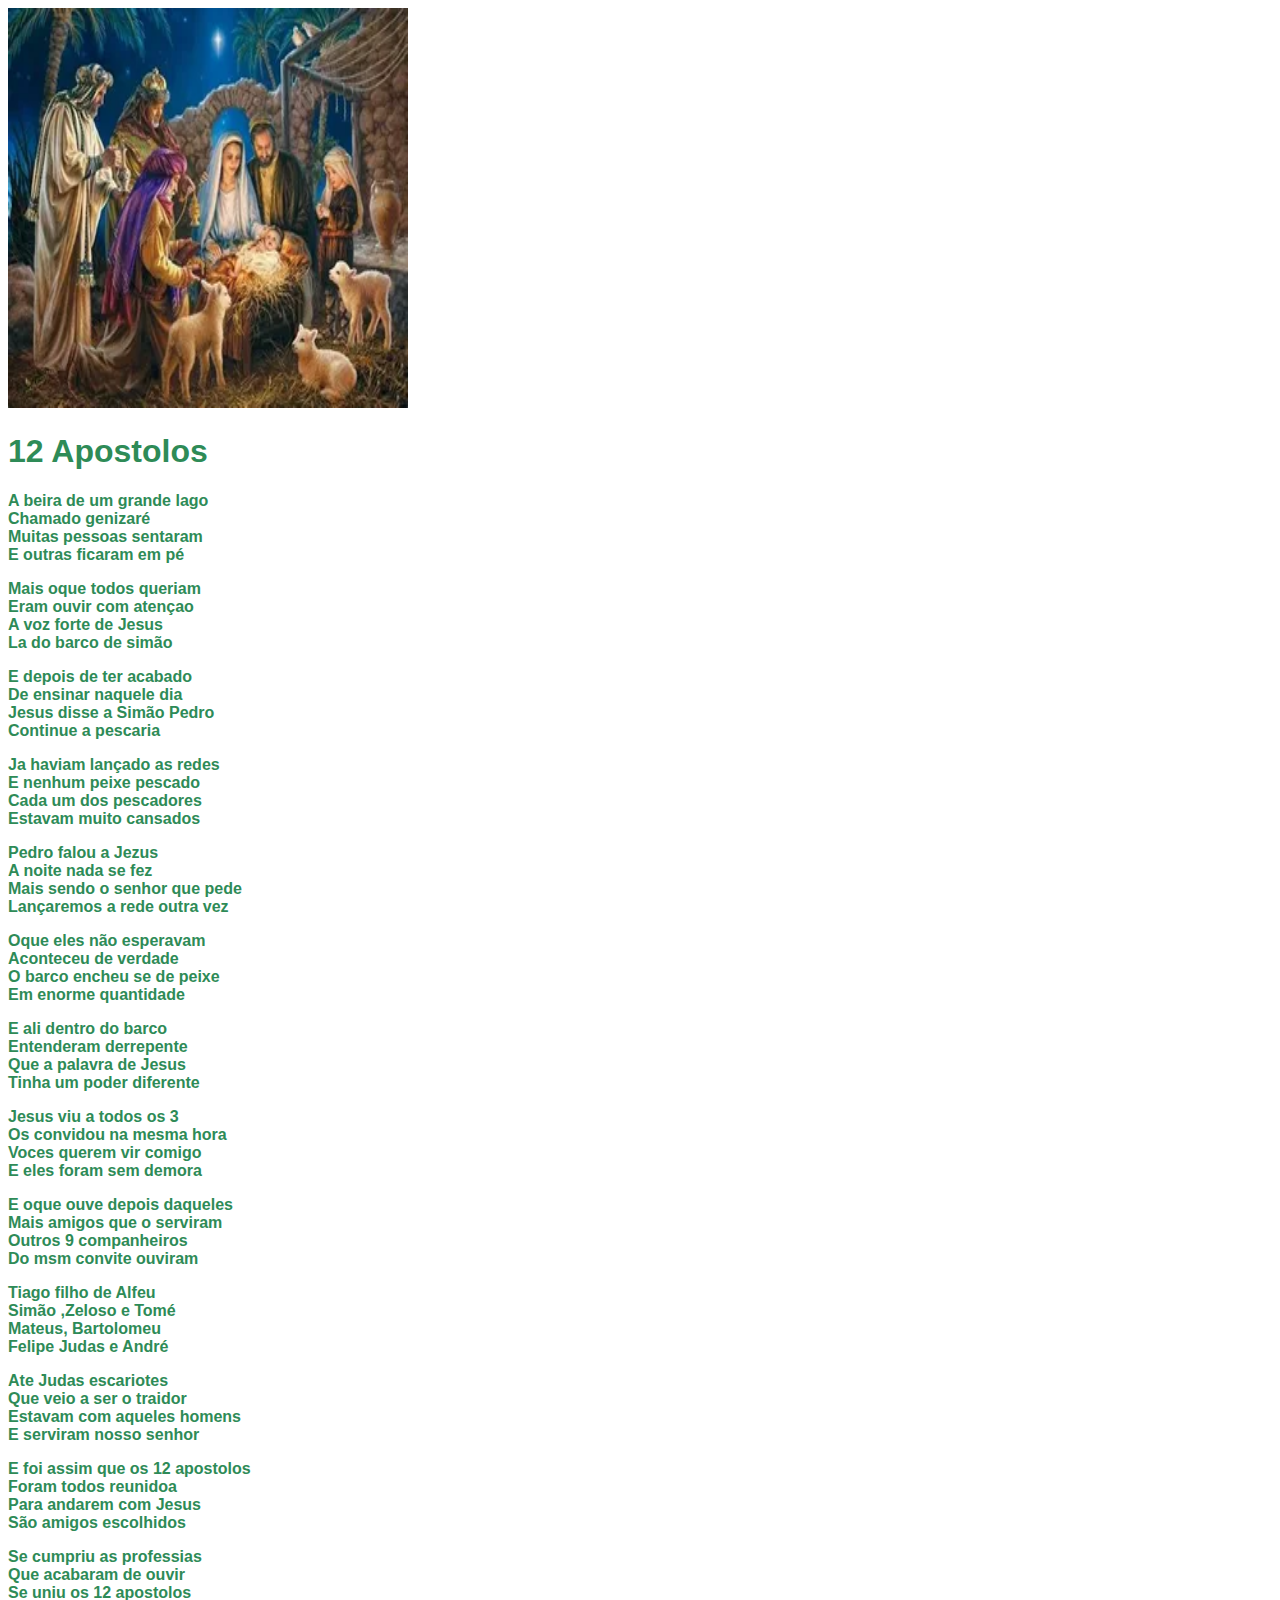
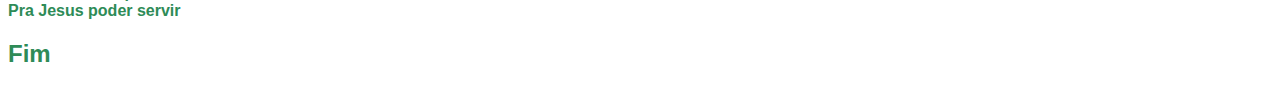
<file: Ositeemeu/site on/12AP.html>
<!DOCTYPE html>
<html lang="en">
<head>
    <meta charset="UTF-8">
    <meta http-equiv="X-UA-Compatible" content="IE=edge">
    <meta name="viewport" content="width=device-width, initial-scale=1.0">
    <title>Versos Folia</title>
    <style>

        body{
            
            color: seagreen;
            font-family: arial, sans-serif;

        }


    </style>
</head>
<body>

    <img src = "SantosReis.png" width="400"  height="400" left:50%>
    
    <h1>12 Apostolos</h1>
 
<p><b>A beira de um grande lago 
<br>Chamado genizaré
<br>Muitas pessoas sentaram
<br>E outras ficaram em pé</b></p>
    
<p><b>Mais oque todos queriam
    <br>Eram ouvir com atençao
    <br>A voz forte de Jesus
    <br>La do barco de simão</b></p>
    
<p><b>E depois de ter acabado 
    <br>De ensinar naquele dia
    <br>Jesus disse a Simão Pedro
    <br>Continue a pescaria</b></p>
    
<p><b>Ja haviam lançado as redes
    <br>E nenhum peixe pescado
    <br>Cada um dos pescadores 
    <br>Estavam muito cansados</b></p> 
    
<p><b>Pedro falou a Jezus 
    <br>A noite nada se fez
    <br>Mais sendo o senhor que pede
    <br>Lançaremos a rede outra vez</b></p>
    
<p><b>Oque eles não esperavam
    <br>Aconteceu de verdade
    <br>O barco encheu se de peixe 
    <br>Em enorme quantidade</b></p>
    
<p><b>E ali dentro do barco
    <br>Entenderam derrepente 
    <br>Que a palavra de Jesus 
    <br>Tinha um poder diferente</b></p>
    
<p><b>Jesus viu a todos os 3 
    <br>Os convidou na mesma hora
    <br>Voces querem vir comigo
    <br>E eles foram sem demora</b></p>
    
<p><b>E oque ouve depois daqueles 
    <br>Mais amigos que o serviram
    <br>Outros 9 companheiros
    <br>Do msm convite ouviram</b></p>
    
<p><b>Tiago filho de Alfeu
    <br>Simão ,Zeloso e Tomé 
    <br>Mateus, Bartolomeu
    <br>Felipe Judas e André</b></p>
    
<p><b>Ate Judas escariotes 
    <br>Que veio a ser o traidor 
    <br>Estavam com aqueles homens
    <br>E serviram nosso senhor</b></p>
    
<p><b>E foi assim que os 12 apostolos
    <br>Foram todos reunidoa
    <br>Para andarem com Jesus 
    <br>São amigos escolhidos</b></p>
    
<p><b>Se cumpriu as professias 
    <br>Que acabaram de ouvir
    <br>Se uniu os 12 apostolos 
    <br>Pra Jesus poder servir</b></p>

    <h2>        Fim          </h2>

</body>
</html>
</file>
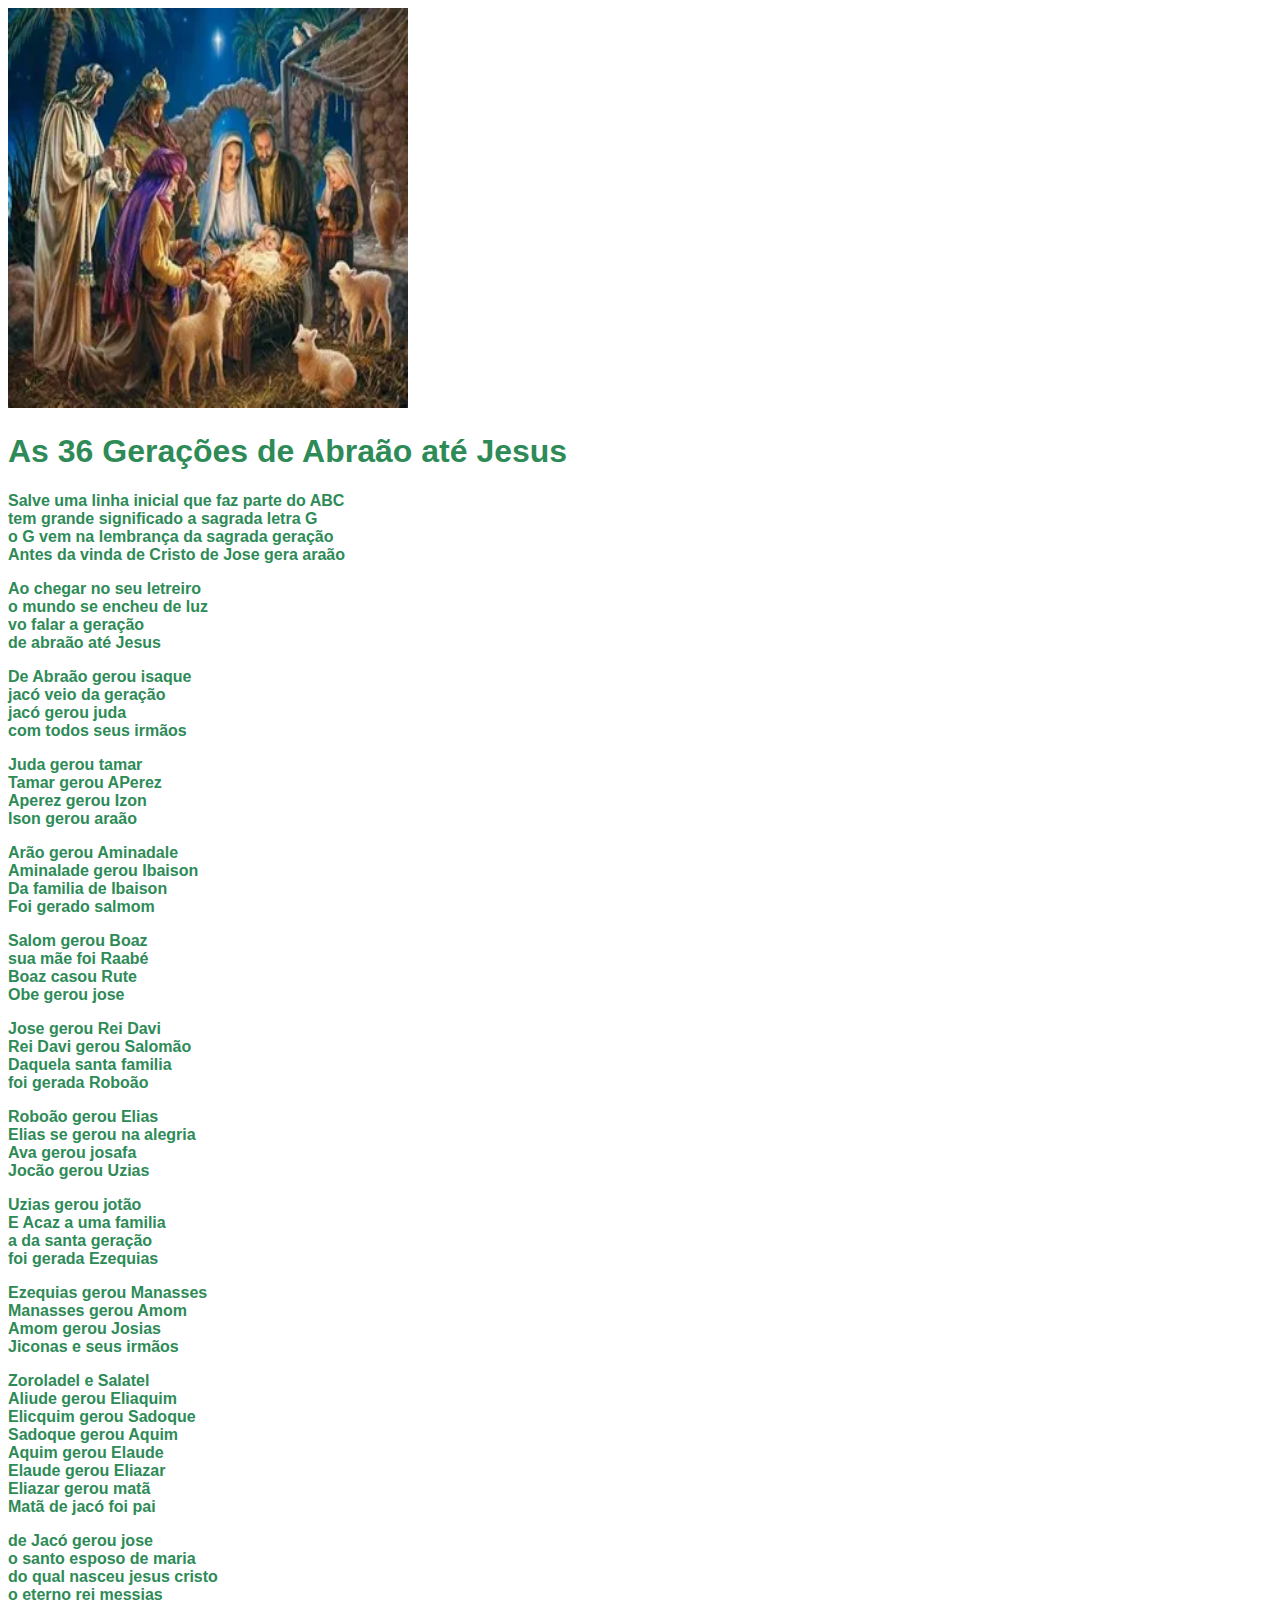
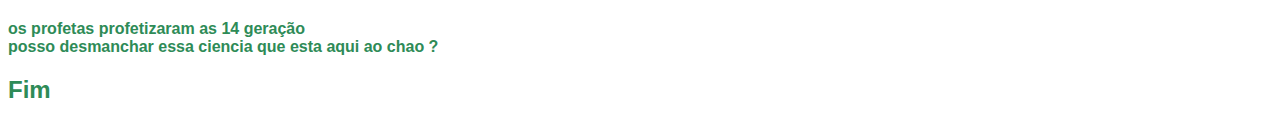
<file: Ositeemeu/site on/36G.html>
<!DOCTYPE html>
<html lang="en">
<head>
    <meta charset="UTF-8">
    <meta http-equiv="X-UA-Compatible" content="IE=edge">
    <meta name="viewport" content="width=device-width, initial-scale=1.0">
    <title>Versos Folia</title>
    <style>

        body{
            
            color: seagreen;
            font-family: arial, sans-serif;

        }


    </style>
    
</head>
<body>
    
<img src = "SantosReis.png" width="400"  height="400" left:50%>



<h1>As 36 Gerações de Abraão até Jesus</h1>

<p><b>Salve uma linha inicial que faz parte do ABC
<br>tem grande significado a sagrada letra G
<br>o G vem na lembrança da sagrada geração
<br>Antes da vinda de Cristo de Jose gera araão</b></p>

<p><b>Ao chegar no seu letreiro
<br>o mundo se encheu de luz
<br>vo falar a geração 
<br>de abraão até Jesus</b></p>

<p><b>De Abraão gerou isaque
<br>jacó veio da geração 
<br>jacó gerou juda
<br>com todos seus irmãos</b></p>

<p><b>Juda gerou tamar
<br>Tamar gerou APerez
<br>Aperez gerou Izon
<br>Ison gerou araão</b></p>

<p><b>Arão gerou Aminadale
<br>Aminalade gerou Ibaison
<br>Da familia de Ibaison
<br>Foi gerado salmom</b></p>

<p><b>Salom gerou Boaz
<br>sua mãe foi Raabé
<br>Boaz casou Rute
<br>Obe gerou jose</b></p>

<p><b>Jose gerou Rei Davi
<br>Rei Davi gerou Salomão
<br>Daquela santa familia
<br>foi gerada Roboão</b></p>

<p><b>Roboão gerou Elias
<br>Elias se gerou na alegria
<br>Ava gerou josafa
<br>Jocão gerou Uzias</b></p>

<p><b>Uzias gerou jotão
<br>E Acaz a uma familia
<br>a da santa geração 
<br>foi gerada Ezequias</b></p>

<p><b>Ezequias gerou Manasses
<br>Manasses gerou Amom
<br>Amom gerou Josias
<br>Jiconas e seus irmãos</b></p>

<p><b>Zoroladel e Salatel
<br>Aliude gerou Eliaquim
<br>Elicquim gerou Sadoque
<br>Sadoque gerou Aquim
<br>Aquim gerou Elaude
<br>Elaude gerou Eliazar
<br>Eliazar gerou matã
<br>Matã de jacó foi pai</b></p>

<p><b>de Jacó gerou jose
<br>o santo esposo de maria
<br>do qual nasceu jesus cristo
<br>o eterno rei messias</b></p>

<p><b>os profetas profetizaram as 14 geração
<br>posso desmanchar essa ciencia que esta aqui ao chao ?</b></p>

<h2>        Fim         </h2>


</body>
</html>
</file>
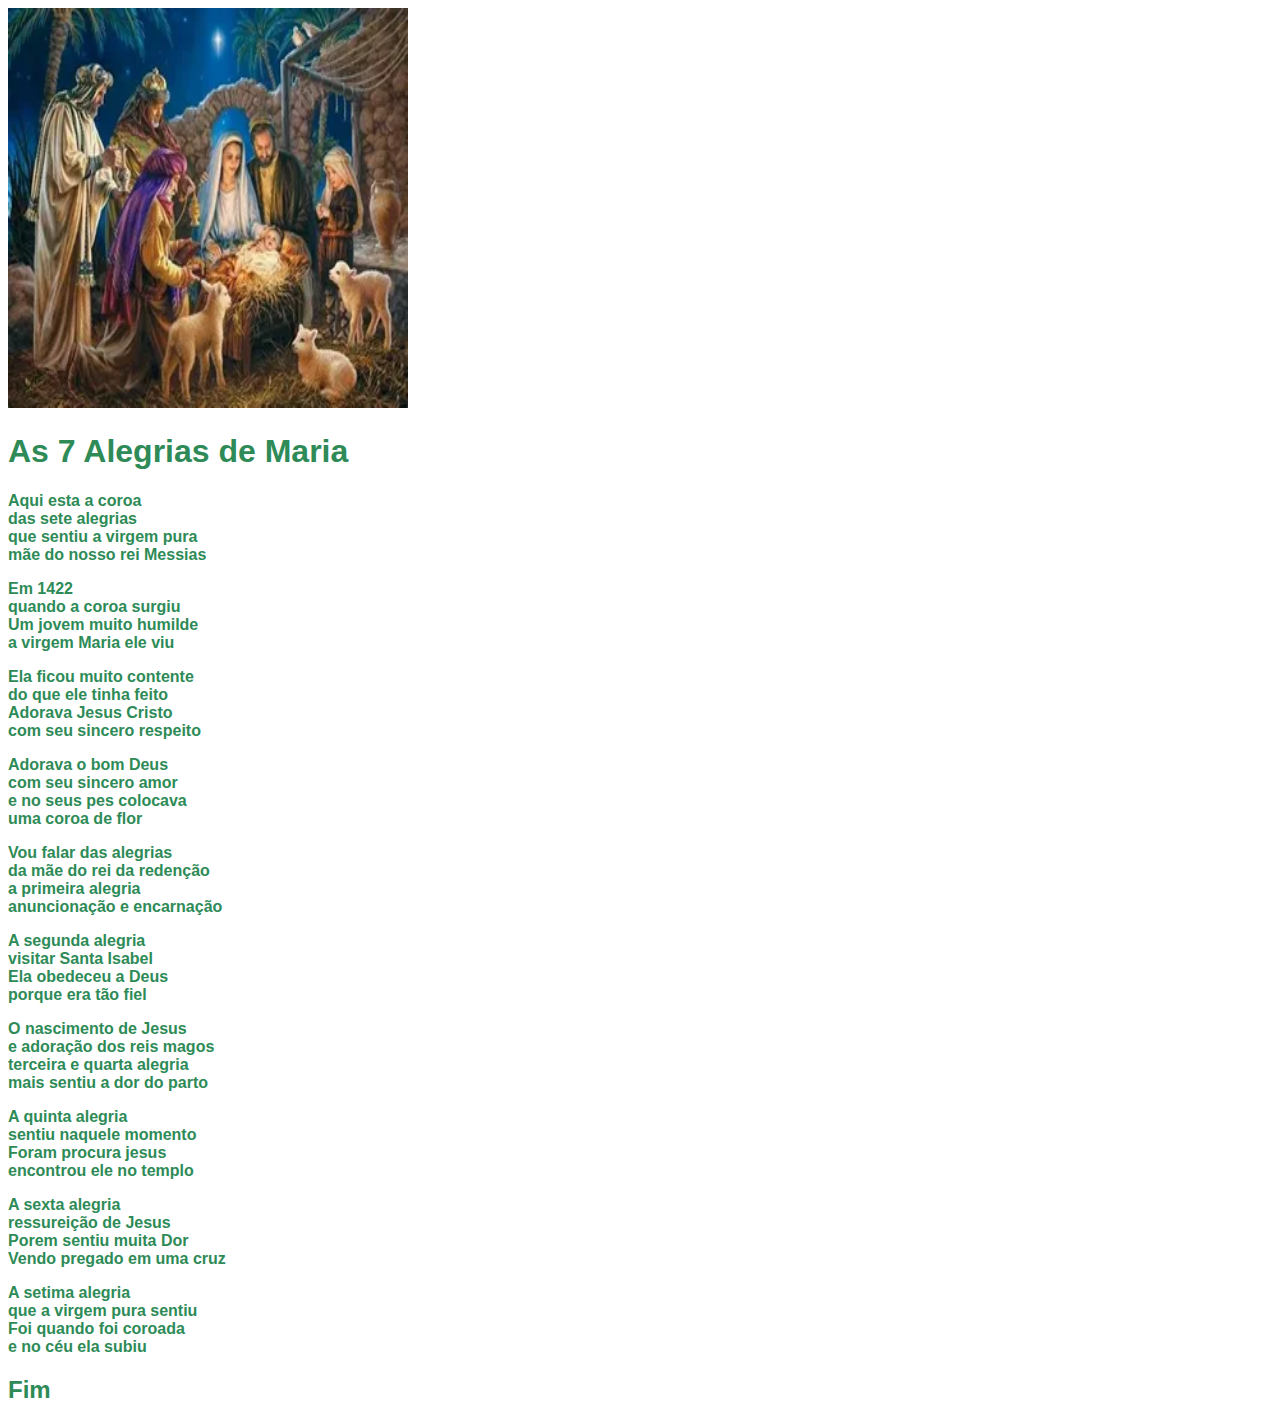
<file: Ositeemeu/site on/7 Alegrias.html>
<!DOCTYPE html>
<html lang="en">
<head>
    <meta charset="UTF-8">
    <meta http-equiv="X-UA-Compatible" content="IE=edge">
    <meta name="viewport" content="width=device-width, initial-scale=1.0">
    <title>Versos</title>
    <style>

        body{
            
            color: seagreen;
            font-family: arial, sans-serif;

        }

    </style>
</head>
<body>

<img src = "SantosReis.png" width="400"  height="400" left:50%>
    
<h1>As 7 Alegrias de Maria</h1>

<p><b>Aqui esta a coroa
<br>das sete alegrias
<br>que sentiu a virgem pura
<br>mãe do nosso rei Messias</b></p>
    
<p><b>Em 1422
<br>quando a coroa surgiu
<br>Um jovem muito humilde
<br>a virgem Maria ele viu</b></p>
    
<p><b>Ela ficou muito contente
<br>do que ele tinha feito
<br>Adorava Jesus Cristo 
<br>com seu sincero respeito</b></p>
    
<p><b>Adorava o bom Deus
<br>com seu sincero amor
<br>e no seus pes colocava
<br>uma coroa de flor</b></p>
    
<p><b>Vou falar das alegrias
<br>da mãe do rei da redenção
<br>a primeira alegria
<br>anuncionação e encarnação</b></p>
    
<p><b>A segunda alegria
<br>visitar Santa Isabel
<br>Ela obedeceu a Deus
<br>porque era tão fiel</b></p>
    
<p><b>O nascimento de Jesus
<br>e adoração dos reis magos
<br>terceira e quarta alegria 
<br>mais sentiu a dor do parto</b></p>
    
<p><b>A quinta alegria
<br>sentiu naquele momento
<br>Foram procura jesus
<br>encontrou ele no templo</b></p>
    
<p><b>A sexta alegria
<br>ressureição de Jesus
<br>Porem sentiu muita Dor
<br>Vendo pregado em uma cruz</b></p>
    
<p><b>A setima alegria
<br>que a virgem pura sentiu
<br>Foi quando foi coroada
<br>e no céu ela subiu</b></p>

<h2>        Fim         </h2>

</body>
</html>
</file>
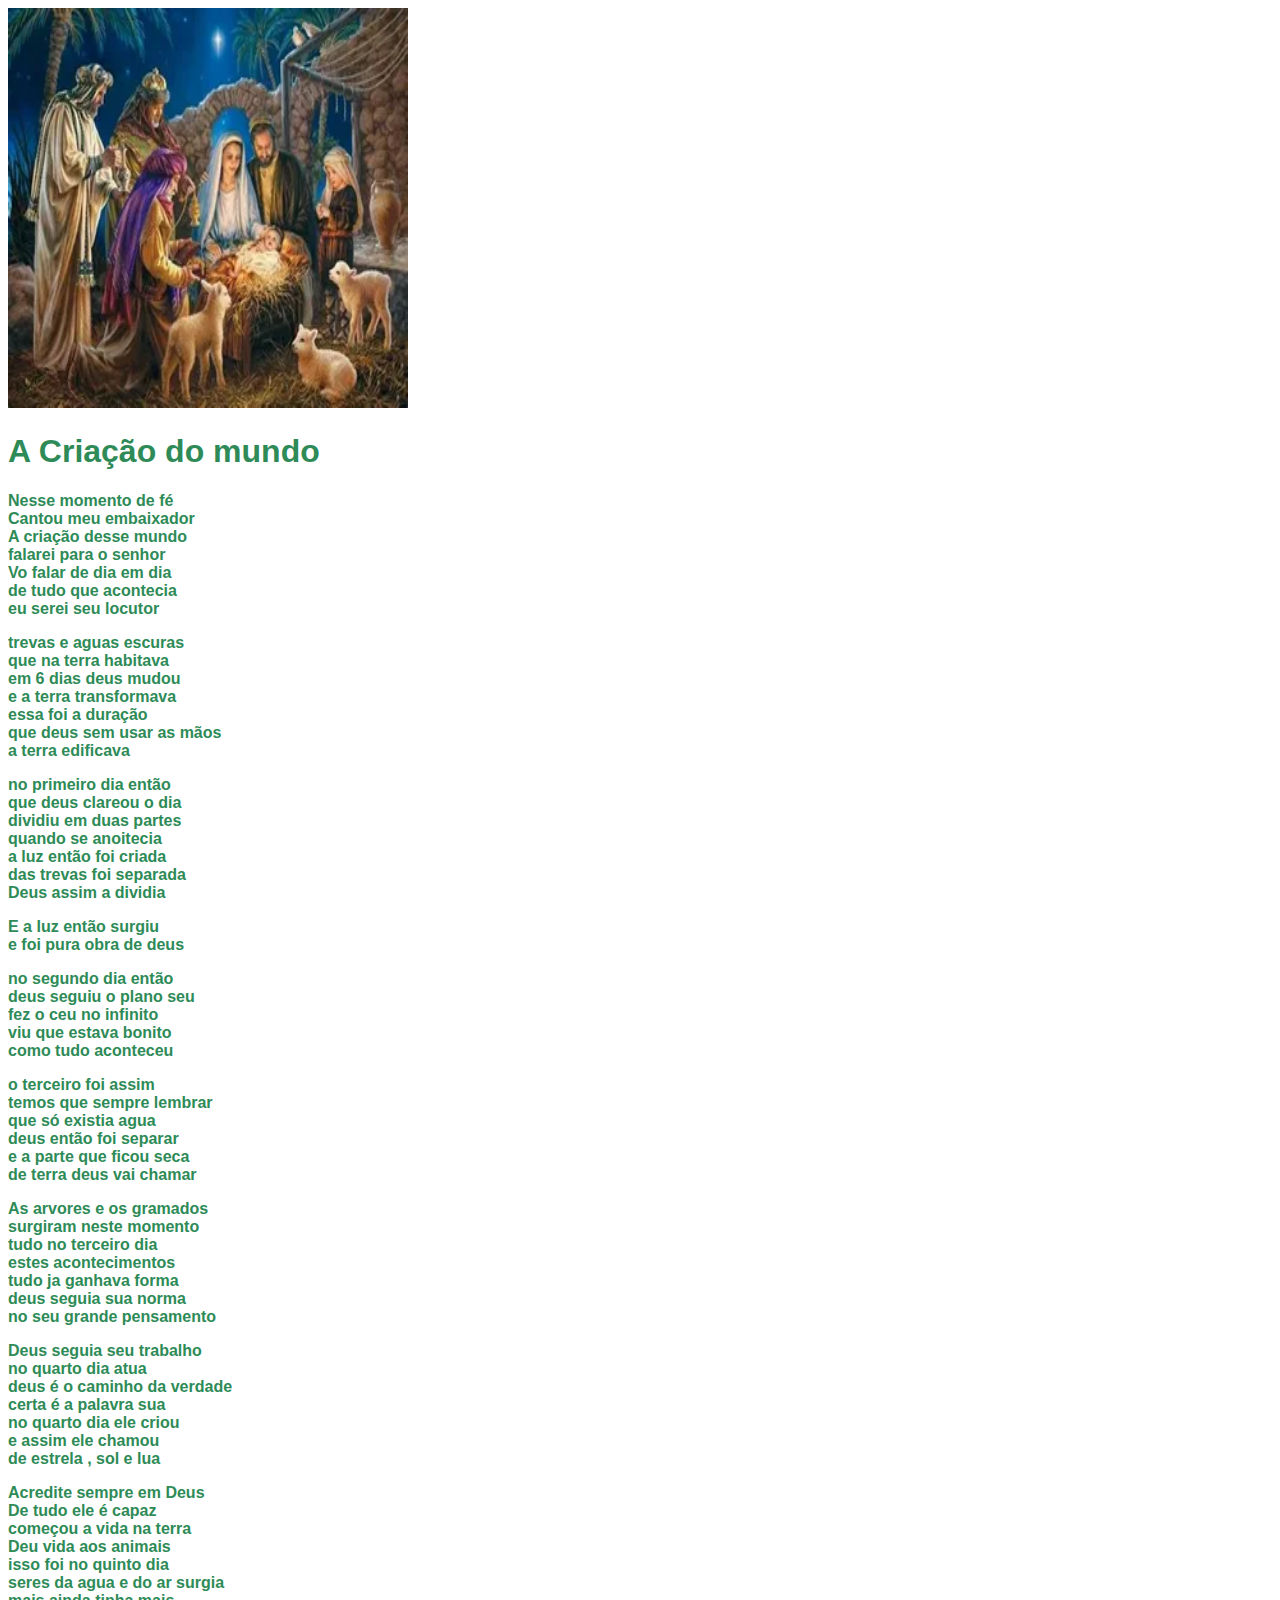
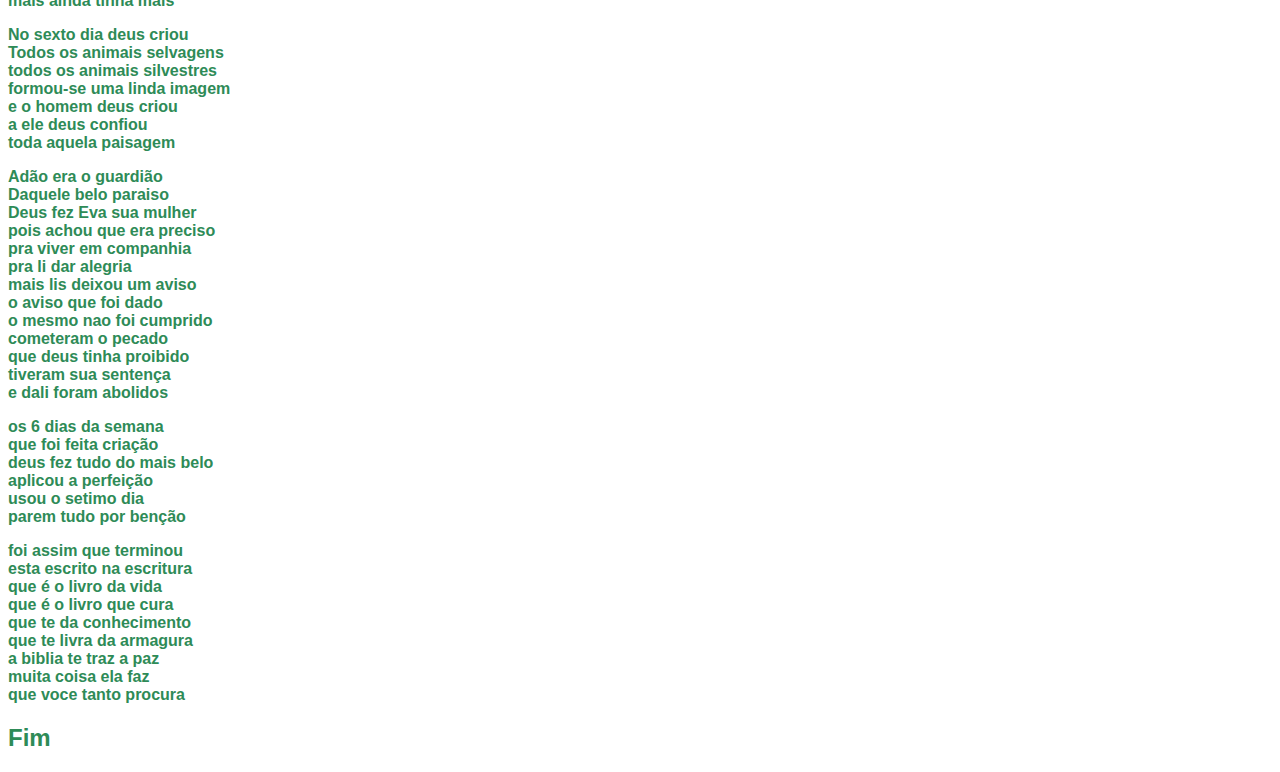
<file: Ositeemeu/site on/Bola do mundo.html>
<!DOCTYPE html>
<html lang="en">
<head>
    <meta charset="UTF-8">
    <meta http-equiv="X-UA-Compatible" content="IE=edge">
    <meta name="viewport" content="width=device-width, initial-scale=1.0">
    <title>Versos Folia</title>
    <style>

        body{
            
            color: seagreen;
            font-family: arial, sans-serif;

        }


    </style>
</head>
<body>

<img src = "SantosReis.png" width="400"  height="400" left:50%>   
    
<h1>A Criação do mundo </h1>

<p><b>Nesse momento de fé
<br>Cantou meu embaixador
<br>A criação desse mundo
<br>falarei para o senhor
<br>Vo falar de dia em dia
<br>de tudo que acontecia
<br>eu serei seu locutor</b></p>
    
<p><b>trevas e aguas escuras
<br>que na terra habitava
<br>em 6 dias deus mudou
<br>e a terra transformava
<br>essa foi a duração
<br>que deus sem usar as mãos
<br>a terra edificava</b></p>
    
<p><b>no primeiro dia então
<br>que deus clareou o dia
<br>dividiu em duas partes
<br>quando se anoitecia
<br>a luz então foi criada
<br>das trevas foi separada
<br>Deus assim a dividia</b></p>
    
<p><b>E a luz então surgiu
<br>e foi pura obra de deus</b></p>
    
<p><b>no segundo dia então
<br>deus seguiu o plano seu
<br>fez o ceu no infinito
<br>viu que estava bonito
<br>como tudo aconteceu</b></p>
    
<p><b>o terceiro foi assim
<br>temos que sempre lembrar
<br>que só existia agua
<br>deus então foi separar
<br>e a parte que ficou seca
<br>de terra deus vai chamar</b></p>
    
<p><b>As arvores e os gramados
<br>surgiram neste momento
<br>tudo no terceiro dia
<br>estes acontecimentos
<br>tudo ja ganhava forma
<br>deus seguia sua norma
<br>no seu grande pensamento</b></p>
    
<p><b>Deus seguia seu trabalho
<br>no quarto dia atua
<br>deus é o caminho da verdade
<br>certa é a palavra sua
<br>no quarto dia ele criou
<br>e assim ele chamou
<br>de estrela , sol e lua</b></p>
    
<p><b>Acredite sempre em Deus
<br>De tudo ele é capaz
<br>começou a vida na terra
<br>Deu vida aos animais
<br>isso foi no quinto dia
<br>seres da agua e do ar surgia
<br>mais ainda tinha mais</b></p>
    
<p><b>No sexto dia deus criou
<br>Todos os animais selvagens
<br>todos os animais silvestres
<br>formou-se uma linda imagem
<br>e o homem deus criou
<br>a ele deus confiou
 <br>toda aquela paisagem</b></p>
    
<p><b>Adão era o guardião
<br>Daquele belo paraiso
<br>Deus fez Eva sua mulher
<br>pois achou que era preciso
<br>pra viver em companhia
<br>pra li dar alegria
<br>mais lis deixou um aviso
<br>o aviso que foi dado
<br>o mesmo nao foi cumprido
<br>cometeram o pecado
<br>que deus tinha proibido
<br>tiveram sua sentença
<br>e dali foram abolidos</b></p>
    
<p><b>os 6 dias da semana
<br>que foi feita criação
<br>deus fez tudo do mais belo
<br>aplicou a perfeição
<br>usou o setimo dia
<br>parem tudo por benção</b></p>
    
<p><b>foi assim que terminou
<br>esta escrito na escritura
<br>que é o livro da vida
<br>que é o livro que cura
<br>que te da conhecimento
<br>que te livra da armagura
<br>a biblia te traz a paz
<br>muita coisa ela faz
<br>que voce tanto procura</b></p>
    
<h2>        Fim         </h2>

</body>
</html>
</file>
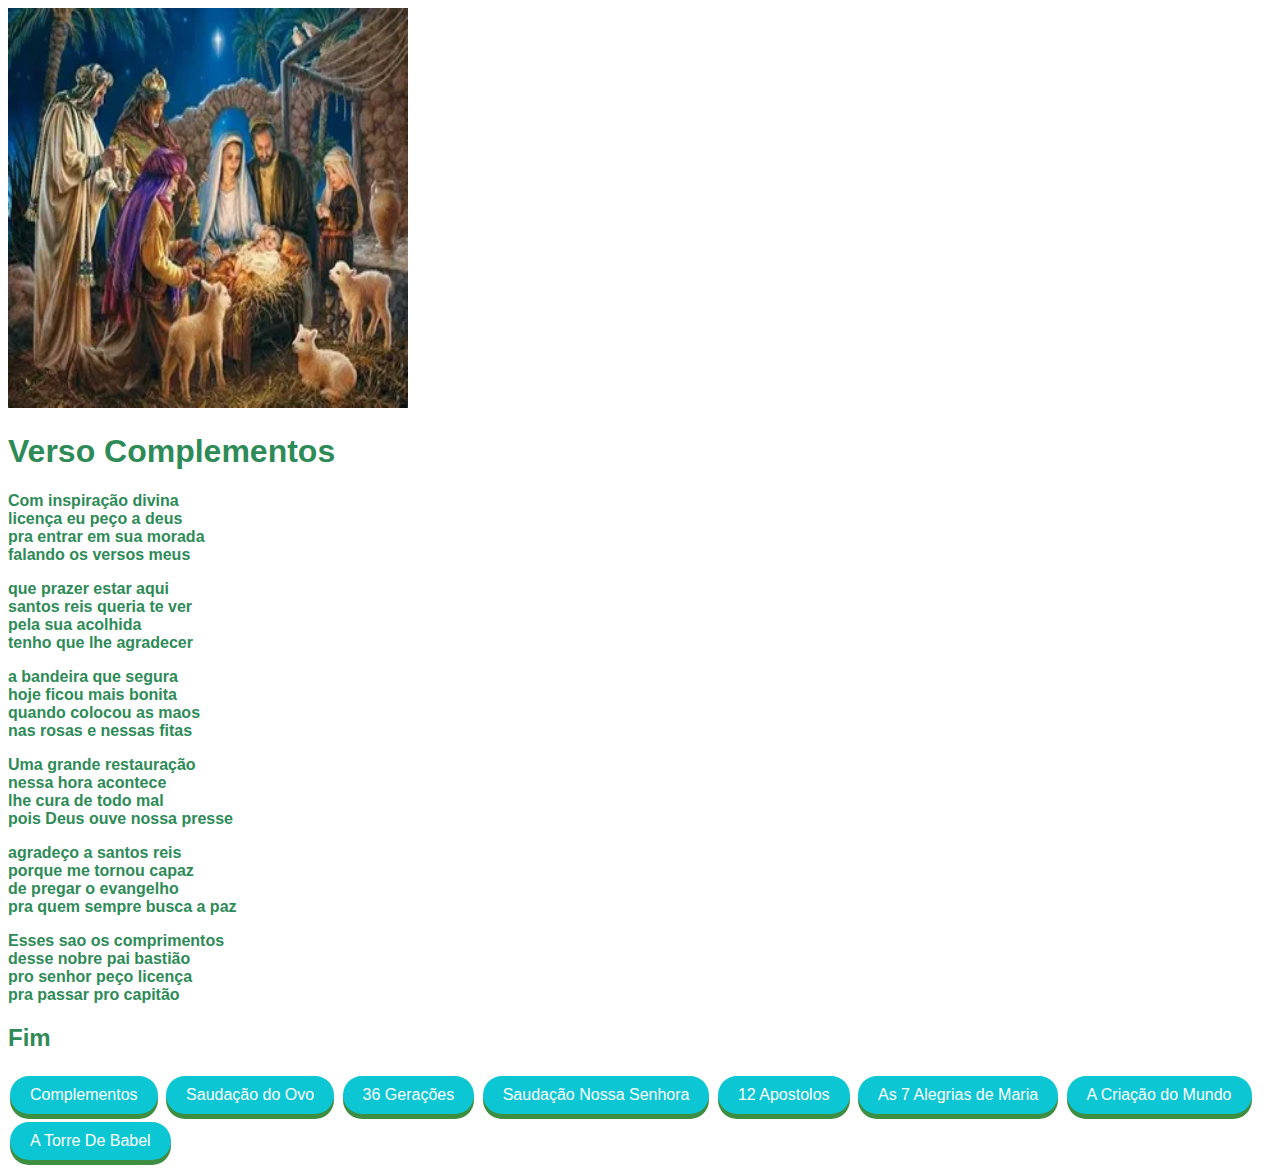
<file: Ositeemeu/site on/Chegando_na_casa.html>
<!DOCTYPE html>
<html lang="en">
<head>
    <meta charset="UTF-8">
    <meta http-equiv="X-UA-Compatible" content="IE=edge">
    <meta name="viewport" content="width=device-width, initial-scale=1.0">
    <title>Versos Folia</title>
    <link rel="stylesheet" href="style.css">
    <style>

        body{
            
            color: seagreen;
            font-family: arial, sans-serif;

        }

    </style>
</head>
<body>
    
<img src = "SantosReis.png" width="400"  height="400" left:50%>    

<h1>Verso Complementos</h1>

<p><b>Com inspiração divina
<br>licença eu peço a deus
<br>pra entrar em sua morada
<br>falando os versos meus</p></b>

<p><b>que prazer estar aqui
<br>santos reis queria te ver
<br>pela sua acolhida
<br>tenho que lhe agradecer</p></b>

<p><b>a bandeira que segura
<br>hoje ficou mais bonita
<br>quando colocou as maos
<br>nas rosas e nessas fitas</p></b>

<p><b>Uma grande restauração 
<br>nessa hora acontece
<br>lhe cura de todo mal
<br>pois Deus ouve nossa presse</p></b>

<p><b>agradeço a santos reis
<br>porque me tornou capaz
<br>de pregar o evangelho
<br>pra quem sempre busca a paz</p></b>

<p><b>Esses sao os comprimentos
<br>desse nobre pai bastião
<br>pro senhor peço licença
<br>pra passar pro capitão</p></b>

<h2>        Fim         </h2>

<!--file:///C:/Users/jun1o/Desktop/Site%20Html/Html/Chegando%20na%20casa.html-->
</body>

    <button onclick="redirecionar()">Complementos</button>
    <button onclick="ola()">Saudação do Ovo</button>
    <button onclick="gerações()">36 Gerações</button>
    <button onclick="ns()">Saudação Nossa Senhora</button>
    <button onclick="apostoloverso()">12 Apostolos</button>
    <button onclick="sevenAlegrias()">As 7 Alegrias de Maria</button>
    <button onclick="criaçãoworld()">A Criação do Mundo</button>
    <button onclick="tdb()">A Torre De Babel</button>

<script>

    function tdb(){
        window.location.href = "Torre De Babel.html" ;
    }
    
    function ola(){
        window.location.href = "Saudação do ovo.html" ;
    }
    
    function gerações(){
        window.location.href = "36G.html" ;
    }

    function ns(){
        window.location.href = "Saudação nossa senhora.html" ;
    }

    function apostoloverso(){
        window.location.href = "12AP.html" ;
    }

    function sevenAlegrias(){
        window.location.href = "7 Alegrias.html" ;
    }

    function criaçãoworld(){
        window.location.href = "Bola do Mundo.html" ;
    }

</script>
</html>
</file>
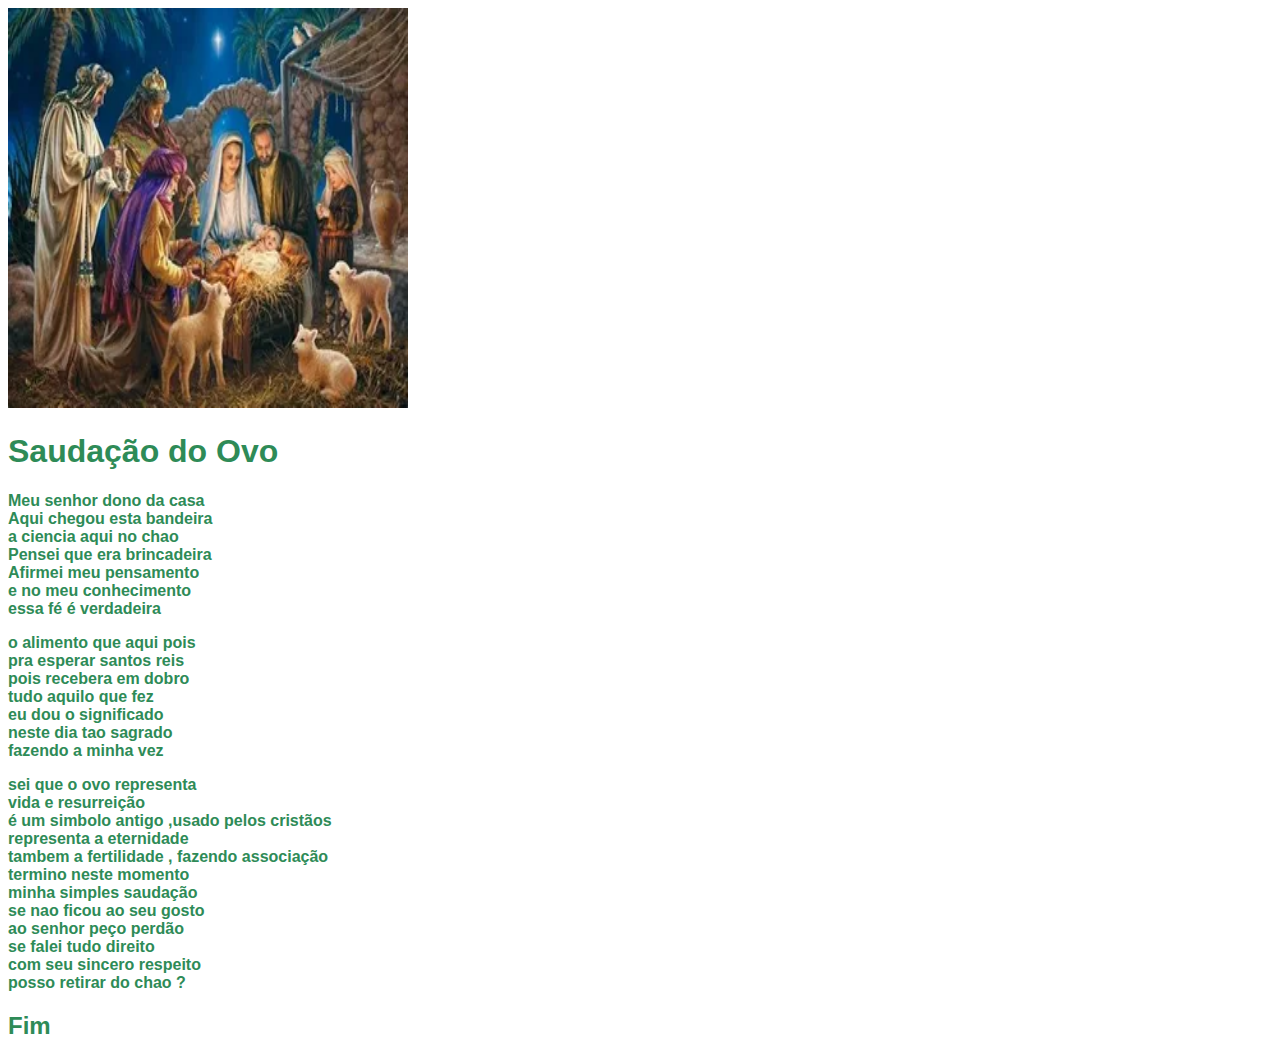
<file: Ositeemeu/site on/Saudação do ovo.html>
<!DOCTYPE html>
<html lang="en">
<head>
    <meta charset="UTF-8">
    <meta http-equiv="X-UA-Compatible" content="IE=edge">
    <meta name="viewport" content="width=device-width, initial-scale=1.0">
    <title>Versos Folia</title>
    <style>

        body{
            
            color: seagreen;
            font-family: arial, sans-serif;

        }

    </style>

</head>
<body>
    
<img src = "SantosReis.png" width="400"  height="400" left:50%>   
    
 <h1>Saudação do Ovo</h1>

<p><b>Meu senhor dono da casa
<br>Aqui chegou esta bandeira
<br>a ciencia aqui no chao
<br>Pensei que era brincadeira
<br>Afirmei meu pensamento
<br>e no meu conhecimento
<br>essa fé é verdadeira</p></b>

<p><b>o alimento que aqui pois
<br>pra esperar santos reis
<br>pois recebera em dobro
<br>tudo aquilo que fez
<br>eu dou o significado 
<br>neste dia tao sagrado
<br>fazendo a minha vez</p></b>

<p><b>sei que o ovo representa
<br>vida e resurreição
<br>é um simbolo antigo ,usado pelos cristãos
<br>representa a eternidade
<br>tambem a fertilidade , fazendo associação
<br>termino neste momento
<br>minha simples saudação
<br>se nao ficou ao seu gosto
<br>ao senhor peço perdão
<br>se falei tudo direito
<br>com  seu sincero respeito
<br>posso retirar do chao ?</p></b>

<h2>        Fim         </h2>


</body>
</html>
</file>
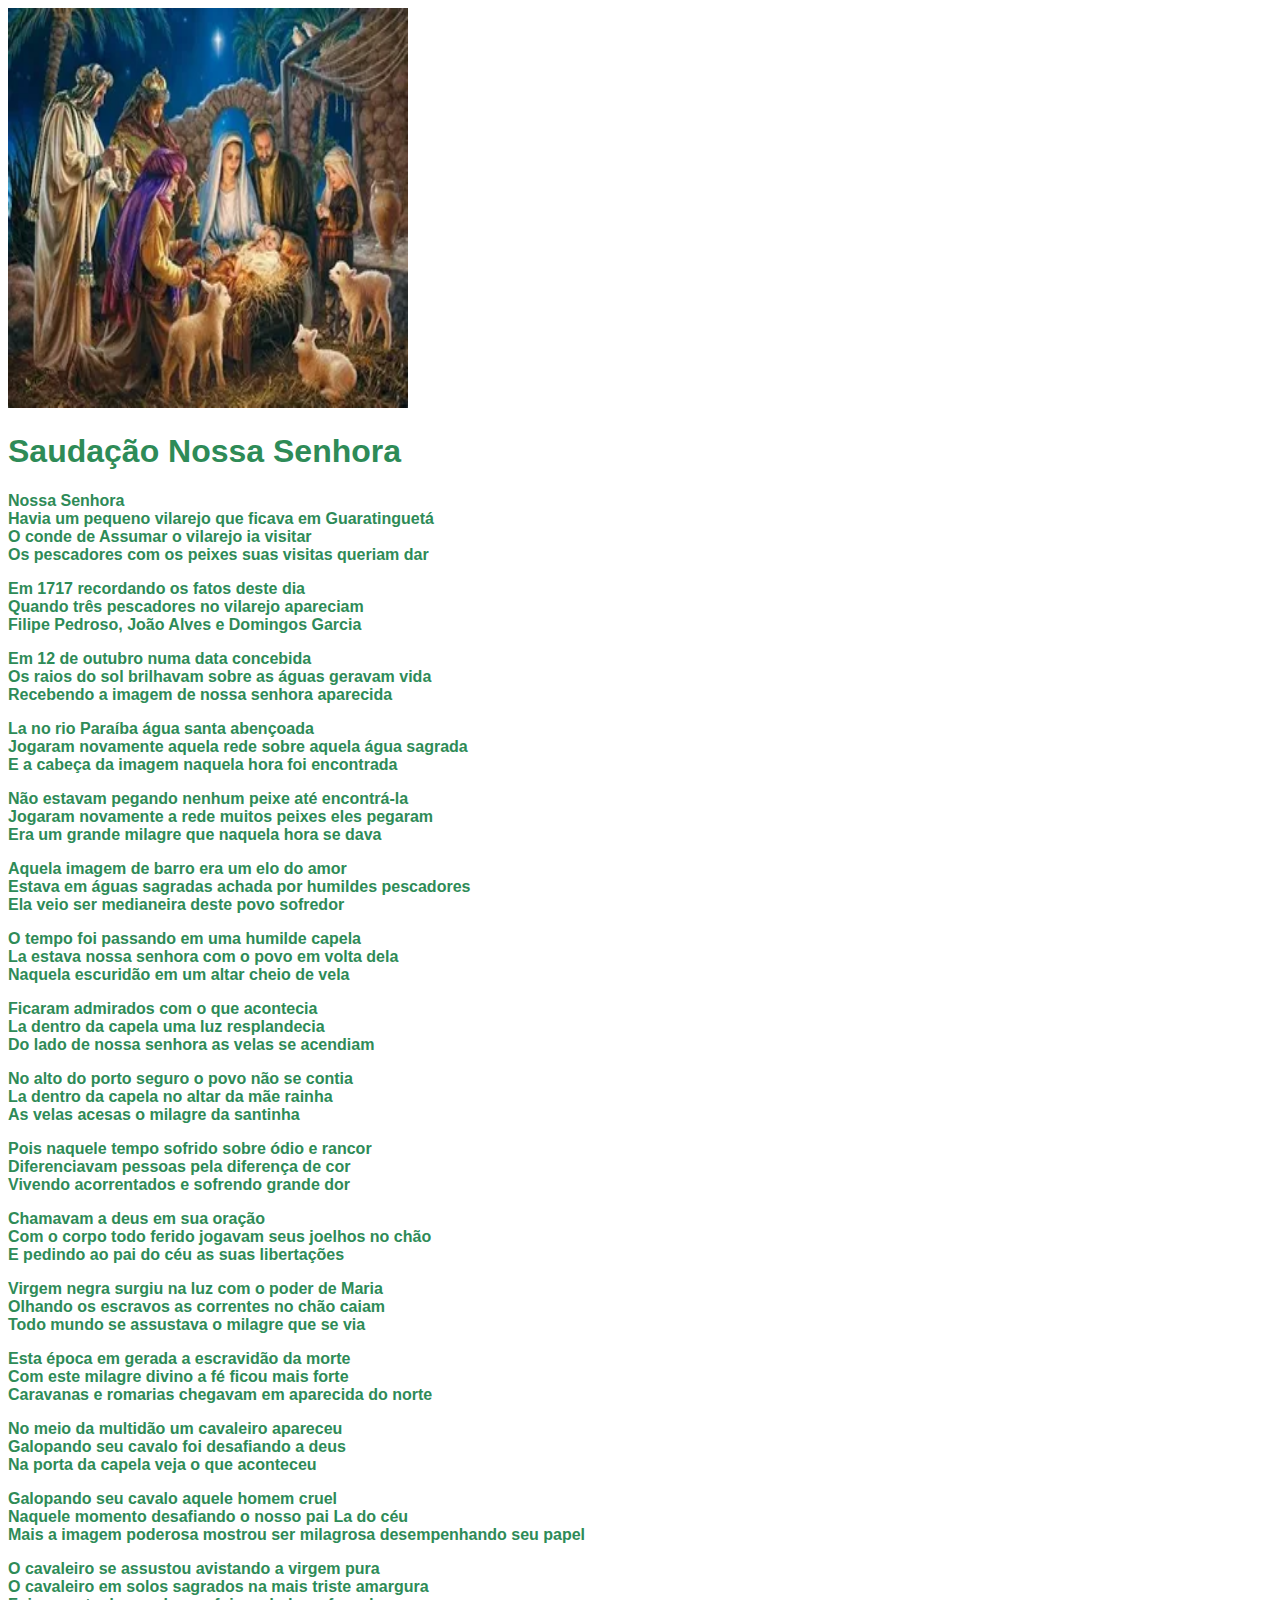
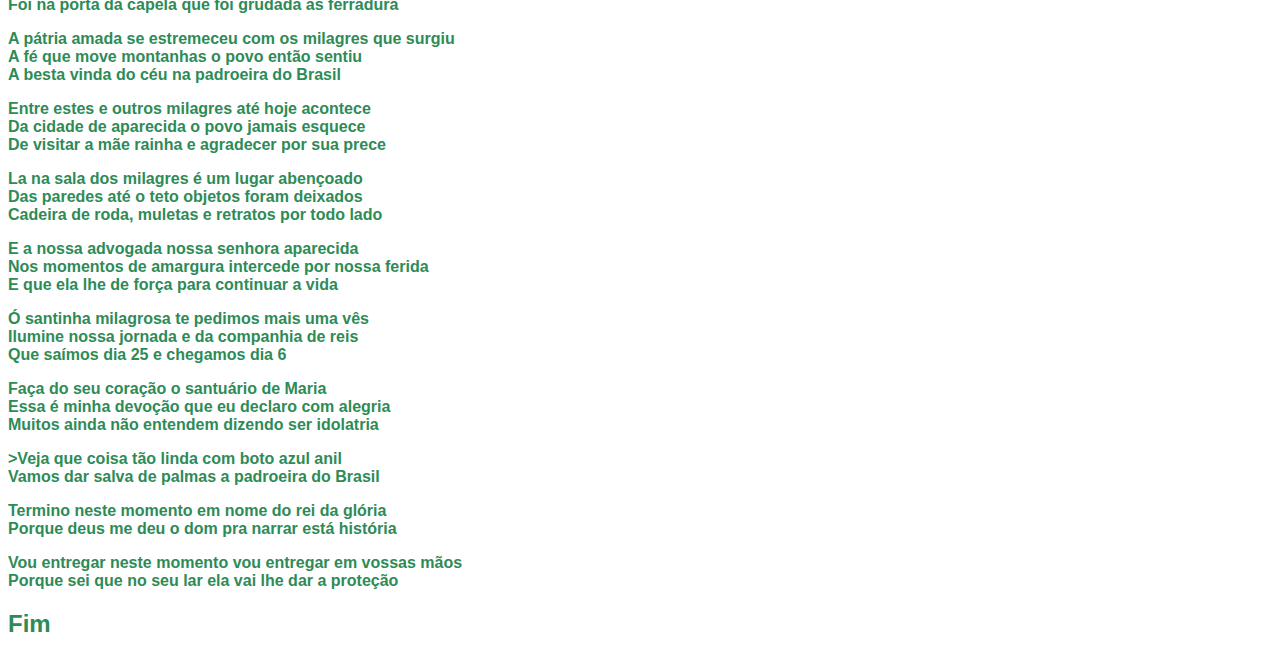
<file: Ositeemeu/site on/Saudação nossa senhora.html>
<!DOCTYPE html>
<html lang="en">
<head>
    <meta charset="UTF-8">
    <meta http-equiv="X-UA-Compatible" content="IE=edge">
    <meta name="viewport" content="width=device-width, initial-scale=1.0">
    <title>Versos Folia</title>
    <style>

        body{
            
            color: seagreen;
            font-family: arial, sans-serif;

        }

    </style>
</head>
<body>

    <img src = "SantosReis.png" width="400"  height="400" left:50%>
    
<h1>Saudação Nossa Senhora</h1>

<p><b>Nossa Senhora
<br>Havia um pequeno vilarejo que ficava em Guaratinguetá
<br>O conde de Assumar  o vilarejo ia visitar
<br>Os pescadores com os peixes suas visitas queriam dar</b></p>

<p><b>Em 1717 recordando os fatos deste dia
<br>Quando três pescadores no vilarejo apareciam
<br>Filipe Pedroso, João Alves e Domingos Garcia</b></p>

<p><b>Em 12 de outubro numa data concebida
<br>Os raios do sol brilhavam sobre as águas geravam vida
<br>Recebendo a imagem de nossa senhora aparecida</b></p>

<p><b>La no rio Paraíba água santa abençoada
<br>Jogaram novamente aquela rede sobre aquela água sagrada
<br>E a cabeça da imagem naquela hora foi encontrada</b></p>

<p><b>Não estavam pegando nenhum peixe até encontrá-la
<br>Jogaram novamente a rede muitos peixes eles pegaram
<br>Era um grande milagre que naquela hora se dava</b></p>

<p><b>Aquela imagem de barro era um elo do amor
<br>Estava em águas sagradas achada por humildes pescadores
<br>Ela veio ser medianeira deste povo sofredor</b></p>

<p><b>O tempo foi passando em uma humilde capela
    <br>La estava nossa senhora com o povo em volta dela
    <br>Naquela escuridão em um altar cheio de vela</b></p>

<p><b>Ficaram admirados com o que acontecia
    <br>La dentro da capela uma luz resplandecia
    <br>Do lado de nossa senhora as velas se acendiam</b></p>

<p><b>No alto do porto seguro o povo não se contia
    <br>La dentro da capela no altar da mãe rainha
    <br>As velas acesas o milagre da santinha</b></p>

<p><b>Pois naquele tempo sofrido sobre ódio e rancor
    <br>Diferenciavam pessoas pela diferença de cor
<br>Vivendo acorrentados e sofrendo grande dor</b></p>

<p><b>Chamavam a deus em sua oração
    <br>Com o corpo todo ferido jogavam seus joelhos no chão
    <br>E pedindo ao pai do céu as suas libertações</b></p>

<p><b>Virgem negra surgiu na luz com o poder de Maria
    <br>Olhando os escravos as correntes no chão caiam
<br>Todo mundo se assustava o milagre que se via</b></p>

<p><b>Esta época em gerada a escravidão da morte
    <br>Com este milagre divino a  fé ficou mais forte
    <br>Caravanas e romarias chegavam em aparecida do norte</b></p>

<p><b>No meio da multidão um cavaleiro apareceu
    <br>Galopando seu cavalo foi desafiando a deus
    <br>Na porta da capela veja o que aconteceu</b></p>

<p><b>Galopando seu cavalo aquele homem cruel
    <br>Naquele momento desafiando o nosso pai La do céu
<br>Mais a imagem poderosa mostrou ser milagrosa desempenhando seu papel</b></p>

<p><b>O cavaleiro se assustou avistando a virgem pura
    <br>O cavaleiro em solos sagrados na mais triste amargura
<br>Foi na porta da capela que foi grudada as ferradura</b></p>

<p><b>A pátria amada se estremeceu com os milagres que surgiu
    <br>A fé que move montanhas o povo então sentiu
<br>A besta vinda do céu na padroeira do Brasil</b></p>

<p><b>Entre estes e outros milagres até hoje acontece
    <br>Da cidade de aparecida o povo jamais esquece
<br>De visitar a mãe rainha e agradecer por sua prece</b></p>

<p><b>La na sala dos milagres é um lugar abençoado
    <br>Das paredes até o teto objetos foram deixados
<br>Cadeira de roda, muletas e retratos por todo lado</b></p>

<p><b>E a nossa advogada nossa senhora aparecida
    <br>Nos momentos de amargura intercede por nossa ferida
    <br>E que ela lhe de força para continuar a vida</b></p>

<p><b>Ó santinha milagrosa te pedimos mais uma vês
<br>Ilumine nossa jornada e da companhia de reis
<br>Que saímos dia 25 e chegamos dia 6</b></p>

<p><b>Faça do seu coração o santuário de Maria
<br>Essa é minha devoção que eu declaro com alegria
<br>Muitos ainda não entendem dizendo ser idolatria</b></p>

<p><b>>Veja que coisa tão linda com boto azul anil
<br>Vamos dar salva de palmas a padroeira do Brasil</b></p>

<p><b>Termino neste momento em nome do rei da glória
<br>Porque deus me deu o dom pra narrar está história</b></p>

<p><b>Vou entregar neste momento vou entregar em vossas mãos
<br>Porque sei que no seu lar ela vai lhe dar a  proteção</b></p>

<h2>        Fim               </h2>

</body>
</html>
</file>
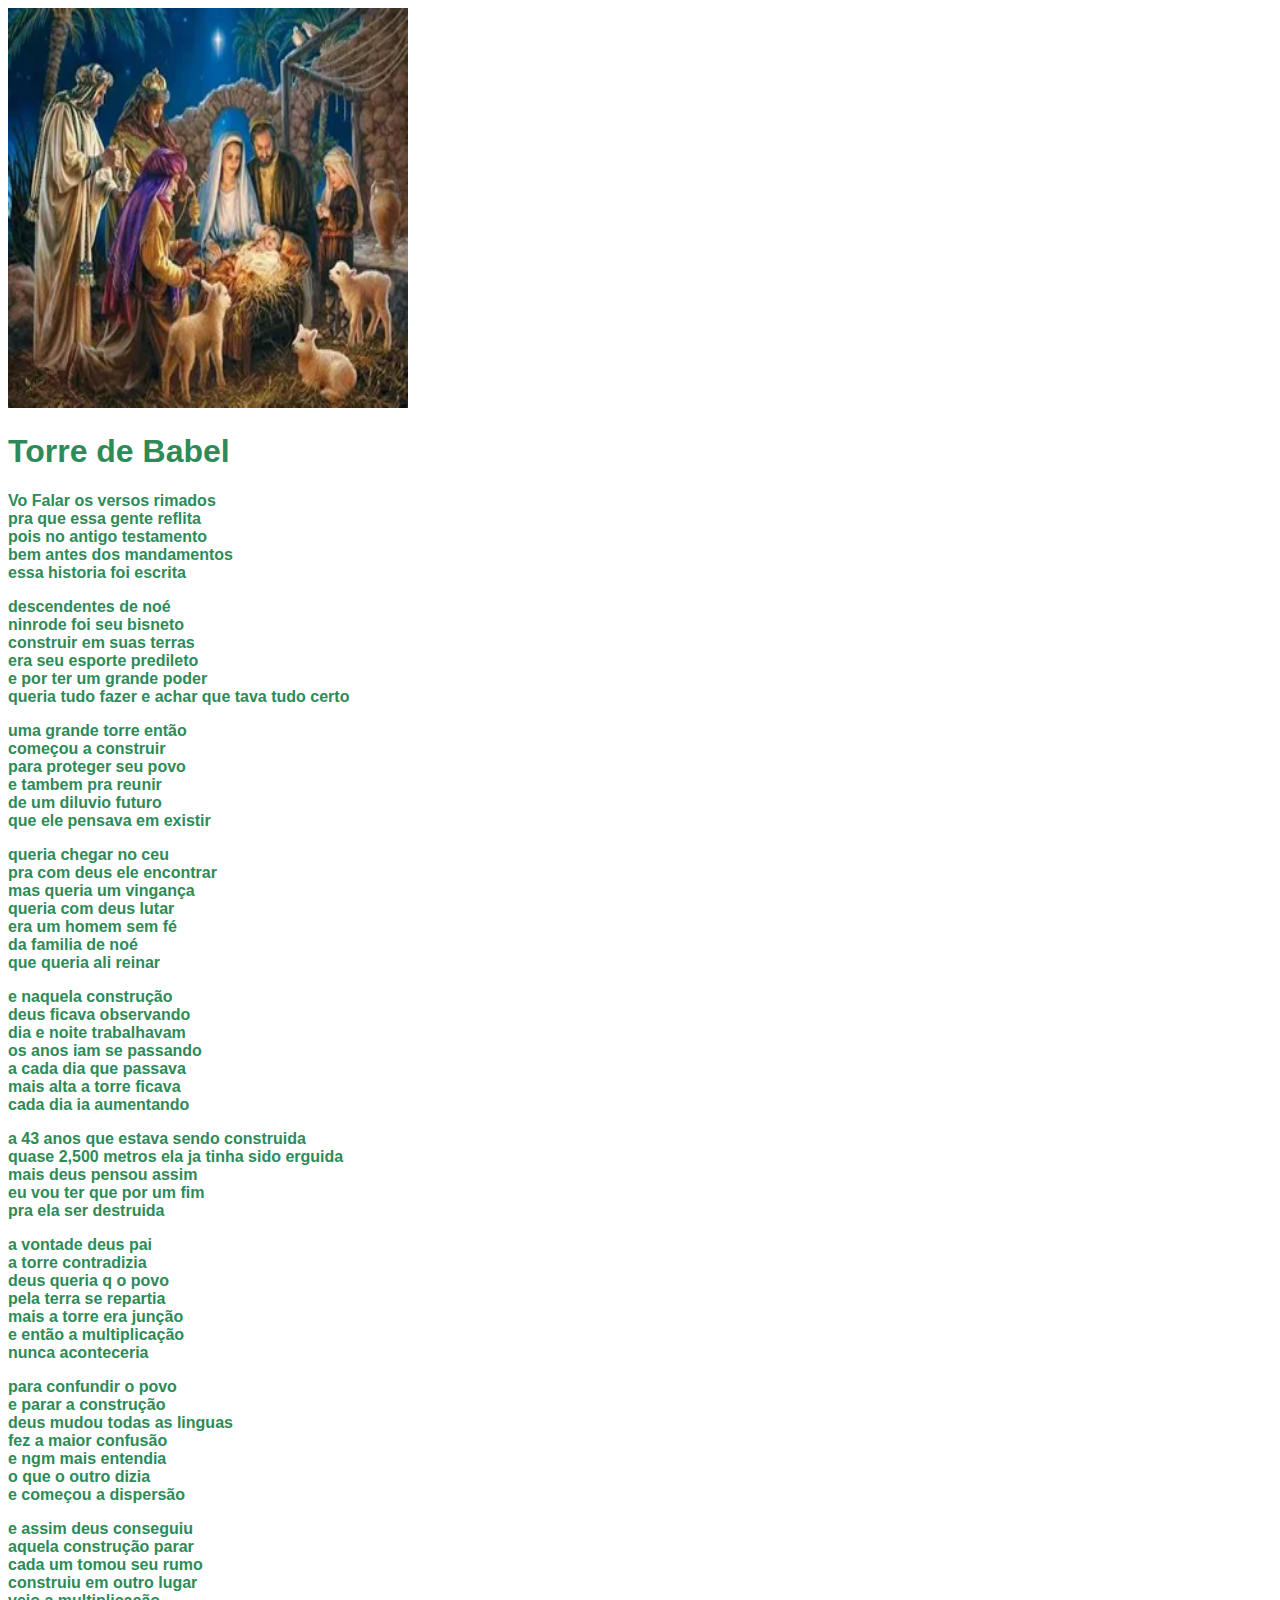
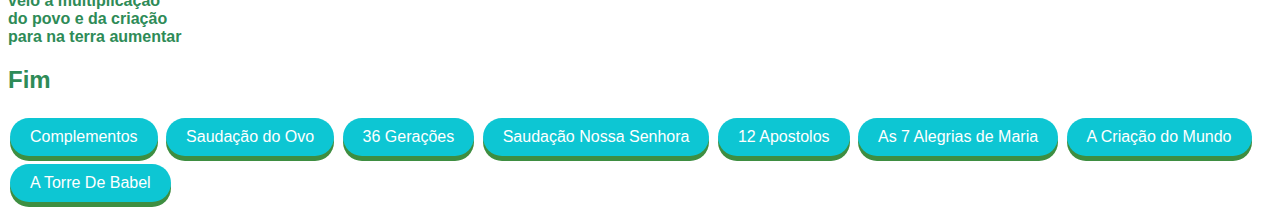
<file: Ositeemeu/site on/Torre De Babel.html>
<!DOCTYPE html>
<html lang="en">
<head>
    <meta charset="UTF-8">
    <meta http-equiv="X-UA-Compatible" content="IE=edge">
    <meta name="viewport" content="width=device-width, initial-scale=1.0">
    <title>Versos folia</title>
    <link rel="stylesheet" href="style.css">
    <style>

        body{
            
            color: seagreen;
            font-family: arial, sans-serif;

        }

    </style>
</head>
<body>

<img src = "SantosReis.png" width="400"  height="400" left:50%>

<h1> Torre de Babel </h1>

<p><b>Vo Falar os versos rimados
<br>pra que essa gente reflita
<br>pois no antigo testamento
<br>bem antes dos mandamentos
<br>essa historia foi escrita</b></p>

<p><b>descendentes de noé
<br>ninrode foi seu bisneto
<br>construir em suas terras
<br>era seu esporte predileto
<br>e por ter um grande poder 
<br>queria tudo fazer e achar que tava tudo certo</b></p>

<p><b>uma grande torre então 
<br>começou a construir
<br>para proteger seu povo
<br>e tambem pra reunir
<br>de um diluvio futuro
<br>que ele pensava em existir</b></p>

<p><b>queria chegar no ceu
<br>pra com deus ele encontrar
<br>mas queria um vingança
<br>queria com deus lutar
<br>era um homem sem fé
<br>da familia de noé
<br>que queria ali reinar</b></p>

<p><b>e naquela construção
<br>deus ficava observando
<br>dia e noite trabalhavam 
<br>os anos iam se passando
<br>a cada dia que passava 
<br>mais alta a torre ficava
<br>cada dia ia aumentando</b></p>

<p><b>a 43 anos que estava sendo construida
<br>quase 2,500 metros ela ja tinha sido erguida
<br>mais deus pensou assim
<br>eu vou ter que por um fim
<br>pra ela ser destruida</b></p>

<p><b>a vontade deus pai
<br>a torre contradizia
<br>deus queria q o povo
<br>pela terra se repartia
<br>mais a torre era junção
<br>e então a multiplicação
<br>nunca aconteceria</b></p>

<p><b>para confundir o povo
<br>e parar a construção
<br>deus mudou todas as linguas
<br>fez a maior confusão
<br>e ngm mais entendia
<br>o que o outro dizia
<br>e começou a dispersão</b></p>

<p><b>e assim deus conseguiu
<br>aquela construção parar
<br>cada um tomou seu rumo
<br>construiu em outro lugar
<br>veio a multiplicação
<br>do povo e da criação
<br>para na terra aumentar</b></p>

<h2>      Fim         </h2>
    

    <button onclick="redirecionar()">Complementos</button>
    <button onclick="ola()">Saudação do Ovo</button>
    <button onclick="gerações()">36 Gerações</button>
    <button onclick="ns()">Saudação Nossa Senhora</button>
    <button onclick="apostoloverso()">12 Apostolos</button>
    <button onclick="sevenAlegrias()">As 7 Alegrias de Maria</button>
    <button onclick="criaçãoworld()">A Criação do Mundo</button>
    <button onclick="tdb()">A Torre De Babel</button>

</body>
   
<script>
       function redirecionar(){
           window.location.href = "Chegando_na_casa.html" ;
       }
       
       function ola(){
           window.location.href = "Saudação do ovo.html" ;
       }
       
       function gerações(){
           window.location.href = "36G.html" ;
       }
   
       function ns(){
           window.location.href = "Saudação nossa senhora.html" ;
       }
   
       function apostoloverso(){
           window.location.href = "12AP.html" ;
       }
   
       function sevenAlegrias(){
           window.location.href = "7 Alegrias.html" ;
       }
   
       function criaçãoworld(){
           window.location.href = "Bola do Mundo.html" ;
       }
   
 
</script>
    <header>

    </header>
</html>
</file>
<file: Ositeemeu/site on/style.css>
button{
    background-color: #0dc6d3; /* cor de fundo */
    border: none; /* sem borda */
    color: white; /* cor do texto */
    padding: 10px 20px; /* espaço interno */
    text-align: center; /* alinhamento horizontal */
    text-decoration: none; /* sem sublinhado */
    display: inline-block; /* exibição em bloco */
    font-size: 16px; /* tamanho da fonte */
    margin: 4px 2px; /* margem externa */
    cursor: pointer; /* cursor ao passar o mouse */
    border-radius: 30px; /* bordas arredondadas */
    box-shadow: 0px 5px 0px #3e8e41; /* sombra */
  }
  
  button:hover {
    background-color: #8e3e7d; /* cor de fundo ao passar o mouse */
  }
  
  button:active {
    background-color: #000000; /* cor de fundo quando pressionado */
    box-shadow: 0px 3px 0px #2e673a; /* sombra quando pressionado */
    transform: translateY(2px); /* movimento quando pressionado */
  }
</file>
